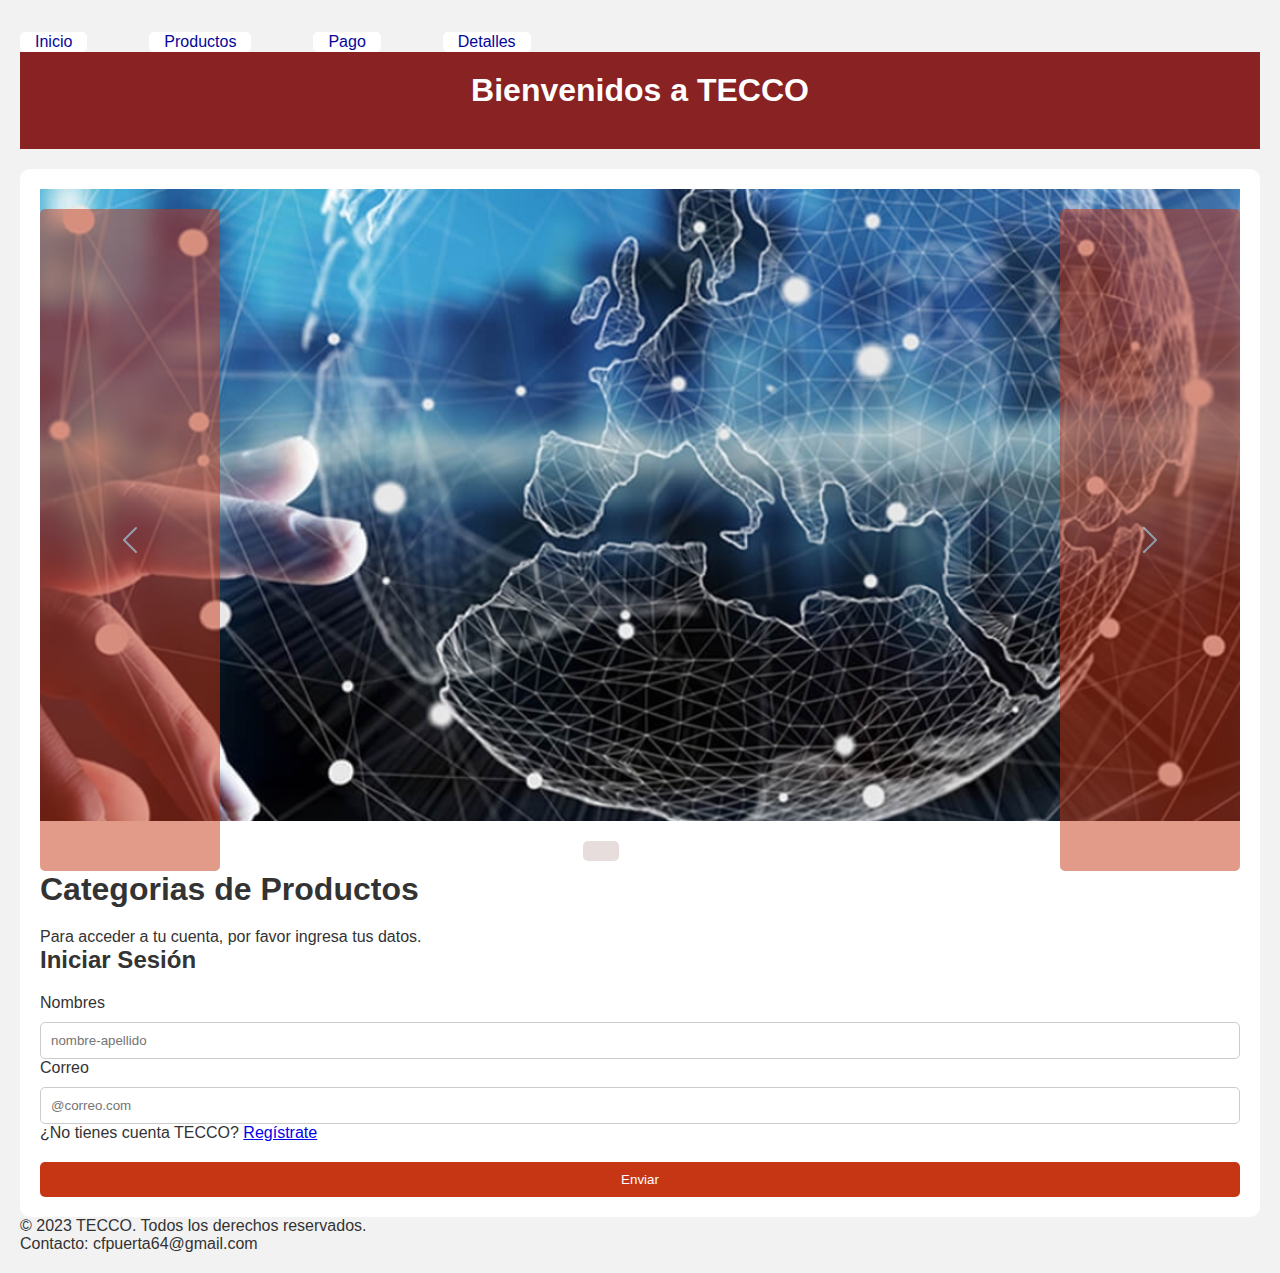
<file: index.html>
<!doctype html>
<html lang="en">
  <head>
    <title>Title</title>
    <!-- Required meta tags -->
    <meta charset="utf-8">
    <meta name="viewport" content="width=device-width, initial-scale=1, shrink-to-fit=no">

  <title>Inicio de sesión - TECCO</title>


    <!-- Bootstrap CSS -->
    <!-- <link rel="stylesheet" href="https://stackpath.bootstrapcdn.com/bootstrap/4.3.1/css/bootstrap.min.css" integrity="sha384-ggOyR0iXCbMQv3Xipma34MD+dH/1fQ784/j6cY/iJTQUOhcWr7x9JvoRxT2MZw1T" crossorigin="anonymous">
    --> 

    <link rel="stylesheet" href="style.css" />

</head>
  <body>
      
    <!-- Optional JavaScript -->
    <!-- jQuery first, then Popper.js, then Bootstrap JS -->
    <script src="https://code.jquery.com/jquery-3.3.1.slim.min.js" integrity="sha384-q8i/X+965DzO0rT7abK41JStQIAqVgRVzpbzo5smXKp4YfRvH+8abtTE1Pi6jizo" crossorigin="anonymous"></script>
    <script src="https://cdnjs.cloudflare.com/ajax/libs/popper.js/1.14.7/umd/popper.min.js" integrity="sha384-UO2eT0CpHqdSJQ6hJty5KVphtPhzWj9WO1clHTMGa3JDZwrnQq4sF86dIHNDz0W1" crossorigin="anonymous"></script>
    <script src="https://stackpath.bootstrapcdn.com/bootstrap/4.3.1/js/bootstrap.min.js" integrity="sha384-JjSmVgyd0p3pXB1rRibZUAYoIIy6OrQ6VrjIEaFf/nJGzIxFDsf4x0xIM+B07jRM" crossorigin="anonymous"></script>
  
      <nav>
                    <ul>
                        <li>Inicio</li>
                        <li>Productos</li>
                        <li>Pago</li>
                        <li>Detalles</li>
                    </ul>
                    </nav>   
    <header>                  

                    <h1>Bienvenidos a TECCO</h1>

        </header>

        <main class="formulario">

<!--           <div id="carouselExampleFade" class="carousel slide carousel-fade">
                <div class="carousel-inner">
                    <div class="carousel-item active">
                        <img src="img/TEC2.png" class="d-block w-100" alt="TEC2">
                    </div>
                    
                    <div class="carousel-item">
                        <img src="img/TEC1.png" class="d-block w-100" alt="TEC1">
                    </div>

                    <div class="carousel-item">
                        <img src="img/TEC3.png" class="d-block w-100" alt="TEC3">
                    </div>
                </div>

                <button class="carousel-control-prev" type="button" data-bs-target="#carouselExampleFade" data-bs-slide="prev">
                    <span class="carousel-control-prev-icon" aria-hidden="true"></span>
                    <span class="visually-hidden">Previous</span>
                </button>

                <button class="carousel-control-next" type="button" data-bs-target="#carouselExampleFade" data-bs-slide="next">
                    <span class="carousel-control-next-icon" aria-hidden="true"></span>
                    <span class="visually-hidden">Next</span>
                </button>
            </div>
-->
             
    <div class="carousel">

        <div class="carousel-inner">
                <div class="carousel-item active">
                <img src="img/TEC2.png" alt="Imagen 1">
                </div>

                <div class="carousel-item">
                <img src="img/TEC1.png" alt="Imagen 2">
                </div>

                <div class="carousel-item">
                <img src="img/TEC3.png" alt="Imagen 3">
                </div>

        </div>

                <button class="carousel-control-prev" aria-label="Anterior">
                    <span class="carousel-control-prev-icon"></span>
                </button>

                <button class="carousel-control-next" aria-label="Siguiente">
                    <span class="carousel-control-next-icon"></span>
                </button>

                <div class="carousel-indicators">
                    <button class="active"></button>
                    <button></button>
                    <button></button>                    
                </div>
    </div>

            <h1>Categorias de Productos </h1>
                        <p>Para acceder a tu cuenta, por favor ingresa tus datos.</p>

            <h2>Iniciar Sesión</h2>
                       
                        <form>

                        <label for="nombre">Nombres</label>
                        <input type="text" id="nombre" placeholder="nombre-apellido" />

                        <label for="correo">Correo</label>
                        <input type="email" id="correo" placeholder="@correo.com" />

                        <p>¿No tienes cuenta TECCO? <a href="registro.html">Regístrate</a></p>

                        <button>Enviar</button>

                        </form>


        </main>

        <footer>
            <p>© 2023 TECCO. Todos los derechos reservados.</p>
            <p>Contacto: cfpuerta64@gmail.com</p>
        </footer>

</body>
</html>
</file>
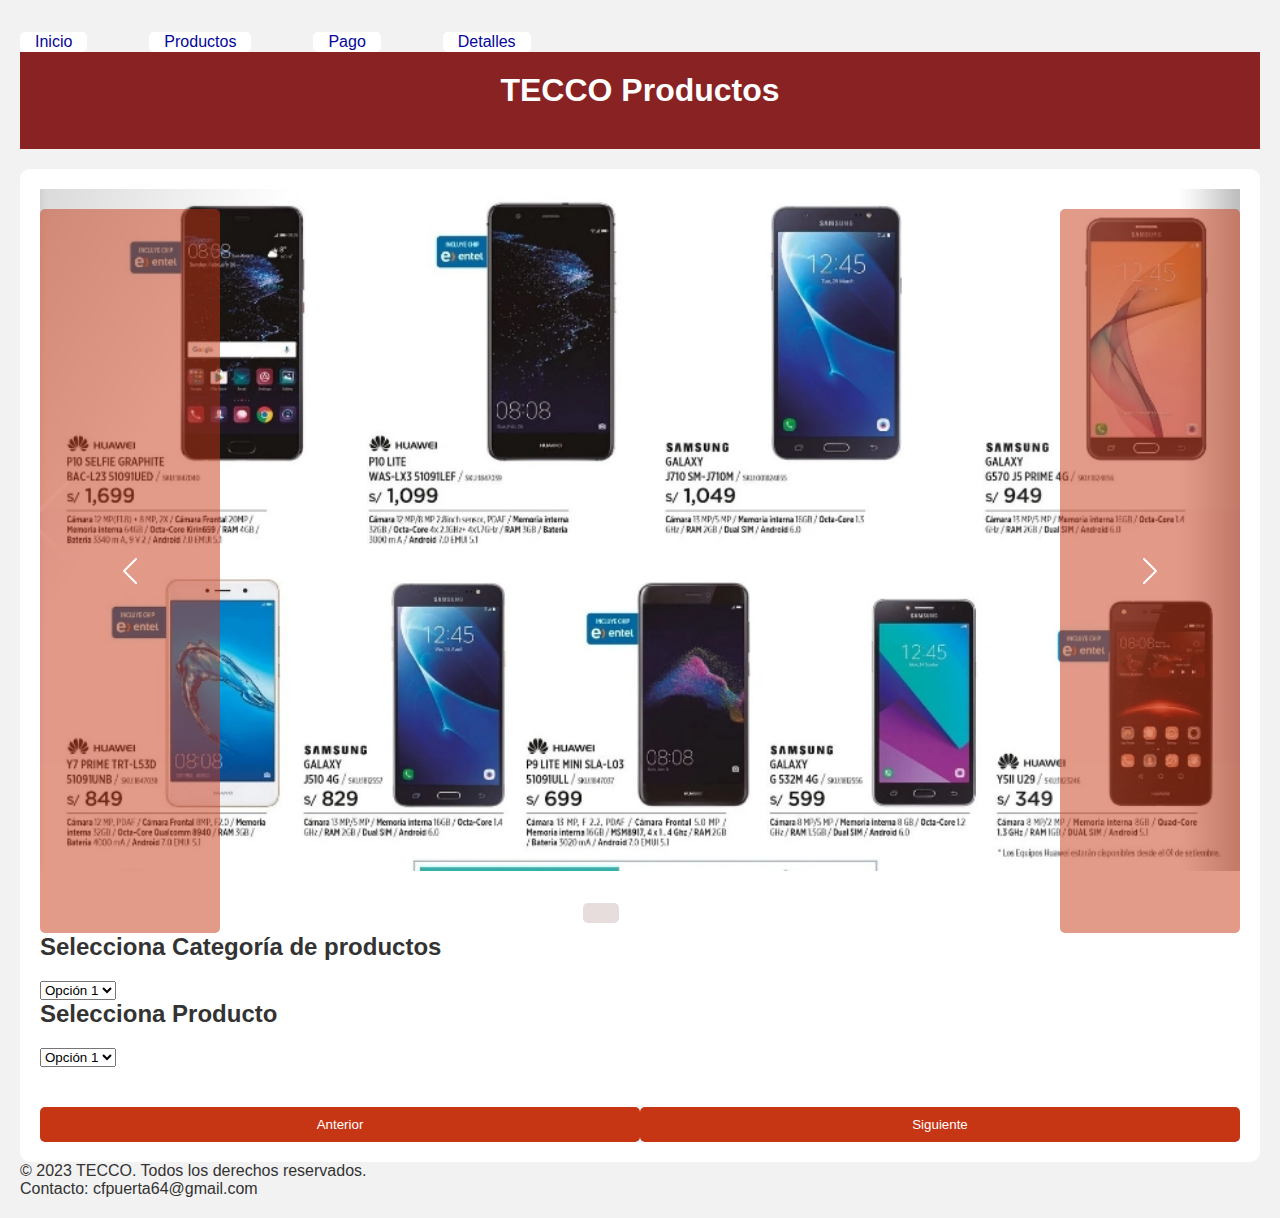
<file: catalogo.html>
<!doctype html>
<html lang="en">
  <head>
    <title>Title</title>
    <!-- Required meta tags -->
    <meta charset="utf-8">
    <meta name="viewport" content="width=device-width, initial-scale=1, shrink-to-fit=no">

  <title>Inicio de sesión - TECCO</title>


    <!-- Bootstrap CSS -->
    <!-- <link rel="stylesheet" href="https://stackpath.bootstrapcdn.com/bootstrap/4.3.1/css/bootstrap.min.css" integrity="sha384-ggOyR0iXCbMQv3Xipma34MD+dH/1fQ784/j6cY/iJTQUOhcWr7x9JvoRxT2MZw1T" crossorigin="anonymous">
    --> 

    <link rel="stylesheet" href="style.css" />

</head>
  <body>
      
    <!-- Optional JavaScript -->
    <!-- jQuery first, then Popper.js, then Bootstrap JS -->
    <script src="https://code.jquery.com/jquery-3.3.1.slim.min.js" integrity="sha384-q8i/X+965DzO0rT7abK41JStQIAqVgRVzpbzo5smXKp4YfRvH+8abtTE1Pi6jizo" crossorigin="anonymous"></script>
    <script src="https://cdnjs.cloudflare.com/ajax/libs/popper.js/1.14.7/umd/popper.min.js" integrity="sha384-UO2eT0CpHqdSJQ6hJty5KVphtPhzWj9WO1clHTMGa3JDZwrnQq4sF86dIHNDz0W1" crossorigin="anonymous"></script>
    <script src="https://stackpath.bootstrapcdn.com/bootstrap/4.3.1/js/bootstrap.min.js" integrity="sha384-JjSmVgyd0p3pXB1rRibZUAYoIIy6OrQ6VrjIEaFf/nJGzIxFDsf4x0xIM+B07jRM" crossorigin="anonymous"></script>
  
      <nav>
                    <ul>
                        <li>Inicio</li>
                        <li>Productos</li>
                        <li>Pago</li>
                        <li>Detalles</li>
                    </ul>
                    </nav>   
    <header>                  

                    <h1>TECCO Productos</h1>

        </header>

     
<main>
    
<!--           <div id="carouselExampleFade" class="carousel slide carousel-fade">
                <div class="carousel-inner">
                    <div class="carousel-item active">
                        <img src="img/TEC2.png" class="d-block w-100" alt="TEC2">
                    </div>
                    
                    <div class="carousel-item">
                        <img src="img/TEC1.png" class="d-block w-100" alt="TEC1">
                    </div>

                    <div class="carousel-item">
                        <img src="img/TEC3.png" class="d-block w-100" alt="TEC3">
                    </div>
                </div>

                <button class="carousel-control-prev" type="button" data-bs-target="#carouselExampleFade" data-bs-slide="prev">
                    <span class="carousel-control-prev-icon" aria-hidden="true"></span>
                    <span class="visually-hidden">Previous</span>
                </button>

                <button class="carousel-control-next" type="button" data-bs-target="#carouselExampleFade" data-bs-slide="next">
                    <span class="carousel-control-next-icon" aria-hidden="true"></span>
                    <span class="visually-hidden">Next</span>
                </button>
            </div>
-->
             
    <div class="carousel">

        <div class="carousel-inner">
                <div class="carousel-item active">
                <img src="img/TEC4.png" alt="Imagen 1">
                </div>

                <div class="carousel-item">
                <img src="img/TEC5.png" alt="Imagen 2">
                </div>

                <div class="carousel-item">
                <img src="img/TEC6.png" alt="Imagen 3">
                </div>

        </div>

                <button class="carousel-control-prev" aria-label="Anterior">
                    <span class="carousel-control-prev-icon"></span>
                </button>

                <button class="carousel-control-next" aria-label="Siguiente">
                    <span class="carousel-control-next-icon"></span>
                </button>

                <div class="carousel-indicators">
                    <button class="active"></button>
                    <button></button>
                    <button></button>                    
                </div>
    </div>


        <h2>Selecciona Categoría de productos</h2>

        <select>
                <option selected>Opción 1</option>
                <option>Opción 2</option>
                <option>Opción 3</option>
                <option>Opción 4</option>
                <option>Opción 5</option>
                <option disabled>Opción 6</option>
                <option disabled>Opción 7</option>
        </select>

        <h2>Selecciona Producto</h2>

        <select>
                <option selected>Opción 1</option>
                <option>Opción 2</option>
                <option>Opción 3</option>
                <option>Opción 4</option>
                <option>Opción 5</option>
                <option disabled>Opción 6</option>
                <option disabled>Opción 7</option>
        </select>

        <div class="botones">
                <button>Anterior</button>
                <button>Siguiente</button>
        </div>   
                      
               

</main>

        <footer>
            <p>© 2023 TECCO. Todos los derechos reservados.</p>
            <p>Contacto: cfpuerta64@gmail.com</p>
        </footer>

</body>
</html>
</file>
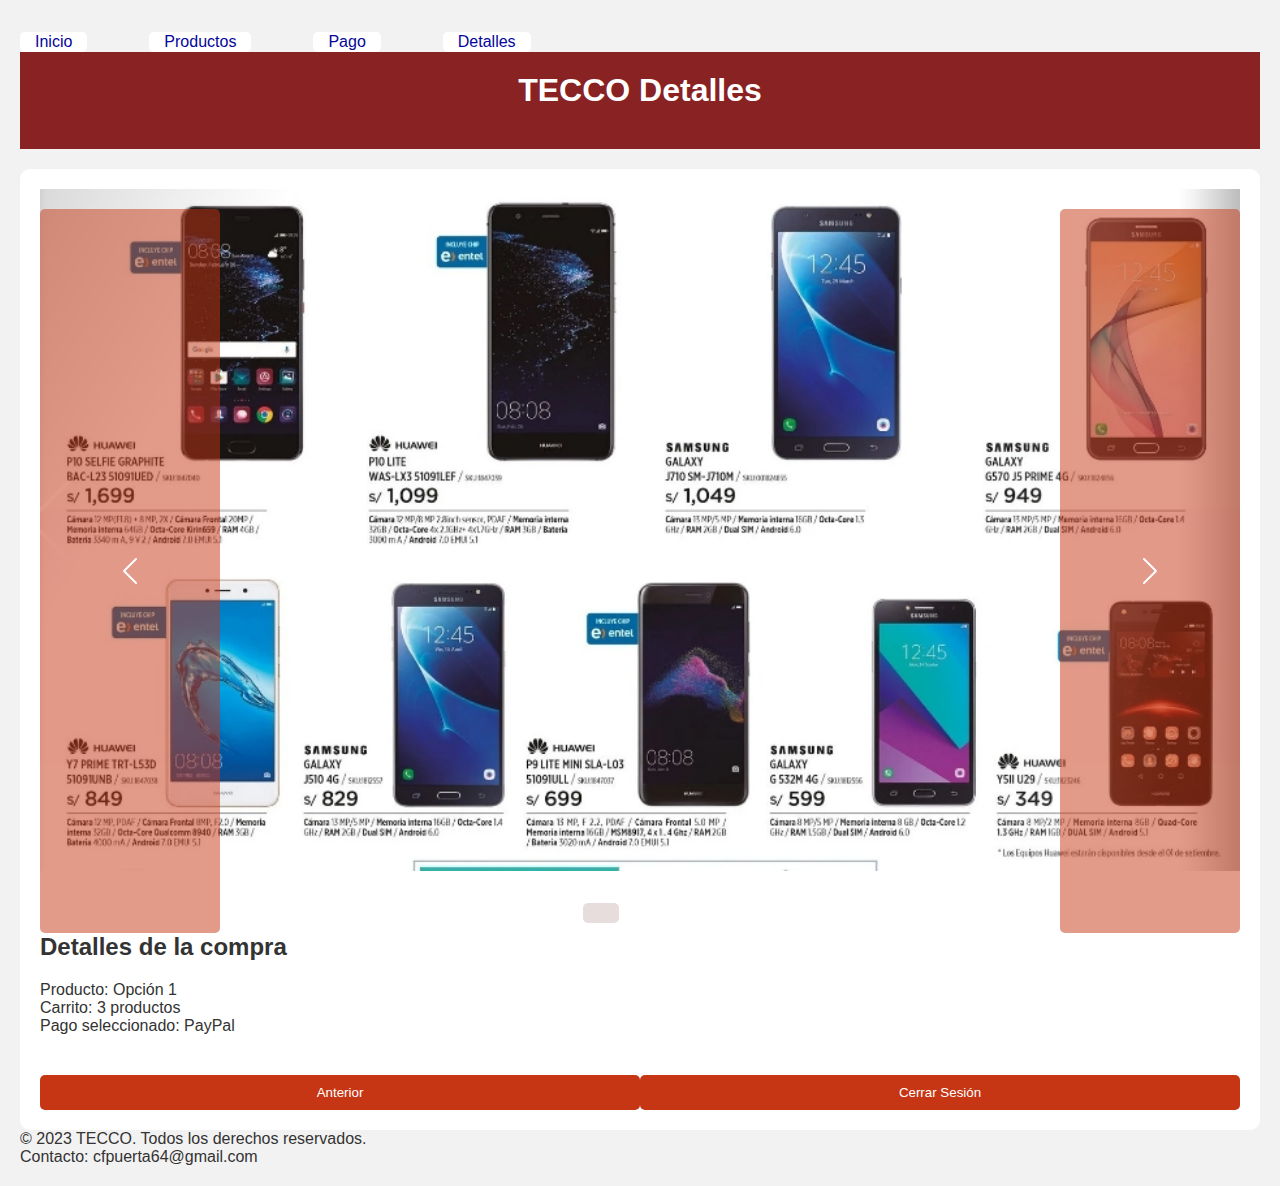
<file: detalle.html>
<!doctype html>
<html lang="en">
  <head>
    <title>Title</title>
    <!-- Required meta tags -->
    <meta charset="utf-8">
    <meta name="viewport" content="width=device-width, initial-scale=1, shrink-to-fit=no">

  <title>Inicio de sesión - TECCO</title>


    <!-- Bootstrap CSS -->
    <!-- <link rel="stylesheet" href="https://stackpath.bootstrapcdn.com/bootstrap/4.3.1/css/bootstrap.min.css" integrity="sha384-ggOyR0iXCbMQv3Xipma34MD+dH/1fQ784/j6cY/iJTQUOhcWr7x9JvoRxT2MZw1T" crossorigin="anonymous">
    --> 

    <link rel="stylesheet" href="style.css" />

</head>
  <body>
      
    <!-- Optional JavaScript -->
    <!-- jQuery first, then Popper.js, then Bootstrap JS -->
    <script src="https://code.jquery.com/jquery-3.3.1.slim.min.js" integrity="sha384-q8i/X+965DzO0rT7abK41JStQIAqVgRVzpbzo5smXKp4YfRvH+8abtTE1Pi6jizo" crossorigin="anonymous"></script>
    <script src="https://cdnjs.cloudflare.com/ajax/libs/popper.js/1.14.7/umd/popper.min.js" integrity="sha384-UO2eT0CpHqdSJQ6hJty5KVphtPhzWj9WO1clHTMGa3JDZwrnQq4sF86dIHNDz0W1" crossorigin="anonymous"></script>
    <script src="https://stackpath.bootstrapcdn.com/bootstrap/4.3.1/js/bootstrap.min.js" integrity="sha384-JjSmVgyd0p3pXB1rRibZUAYoIIy6OrQ6VrjIEaFf/nJGzIxFDsf4x0xIM+B07jRM" crossorigin="anonymous"></script>
  
      <nav>
                    <ul>
                        <li>Inicio</li>
                        <li>Productos</li>
                        <li>Pago</li>
                        <li>Detalles</li>
                    </ul>
                    </nav>   
    <header>                  

                    <h1>TECCO Detalles</h1>

        </header>

<main >

<!--           <div id="carouselExampleFade" class="carousel slide carousel-fade">
                <div class="carousel-inner">
                    <div class="carousel-item active">
                        <img src="img/TEC2.png" class="d-block w-100" alt="TEC2">
                    </div>
                    
                    <div class="carousel-item">
                        <img src="img/TEC1.png" class="d-block w-100" alt="TEC1">
                    </div>

                    <div class="carousel-item">
                        <img src="img/TEC3.png" class="d-block w-100" alt="TEC3">
                    </div>
                </div>

                <button class="carousel-control-prev" type="button" data-bs-target="#carouselExampleFade" data-bs-slide="prev">
                    <span class="carousel-control-prev-icon" aria-hidden="true"></span>
                    <span class="visually-hidden">Previous</span>
                </button>

                <button class="carousel-control-next" type="button" data-bs-target="#carouselExampleFade" data-bs-slide="next">
                    <span class="carousel-control-next-icon" aria-hidden="true"></span>
                    <span class="visually-hidden">Next</span>
                </button>
            </div>
-->
             
    <div class="carousel">

        <div class="carousel-inner">
                <div class="carousel-item active">
                <img src="img/TEC4.png" alt="Imagen 1">
                </div>

                <div class="carousel-item">
                <img src="img/TEC5.png" alt="Imagen 2">
                </div>

                <div class="carousel-item">
                <img src="img/TEC6.png" alt="Imagen 3">
                </div>

        </div>

                <button class="carousel-control-prev" aria-label="Anterior">
                    <span class="carousel-control-prev-icon"></span>
                </button>

                <button class="carousel-control-next" aria-label="Siguiente">
                    <span class="carousel-control-next-icon"></span>
                </button>

                <div class="carousel-indicators">
                    <button class="active"></button>
                    <button></button>
                    <button></button>                    
                </div>
    </div>

    <h2>Detalles de la compra</h2>
    
    <p>Producto: Opción 1</p>
    <p>Carrito: 3 productos</p>
    <p>Pago seleccionado: PayPal</p>

    <div class="botones">
      <button>Anterior</button>
      <button>Cerrar Sesión</button>
    </div>



</main>

        <footer>
            <p>© 2023 TECCO. Todos los derechos reservados.</p>
            <p>Contacto: cfpuerta64@gmail.com</p>
        </footer>

</body>
</html>
</file>
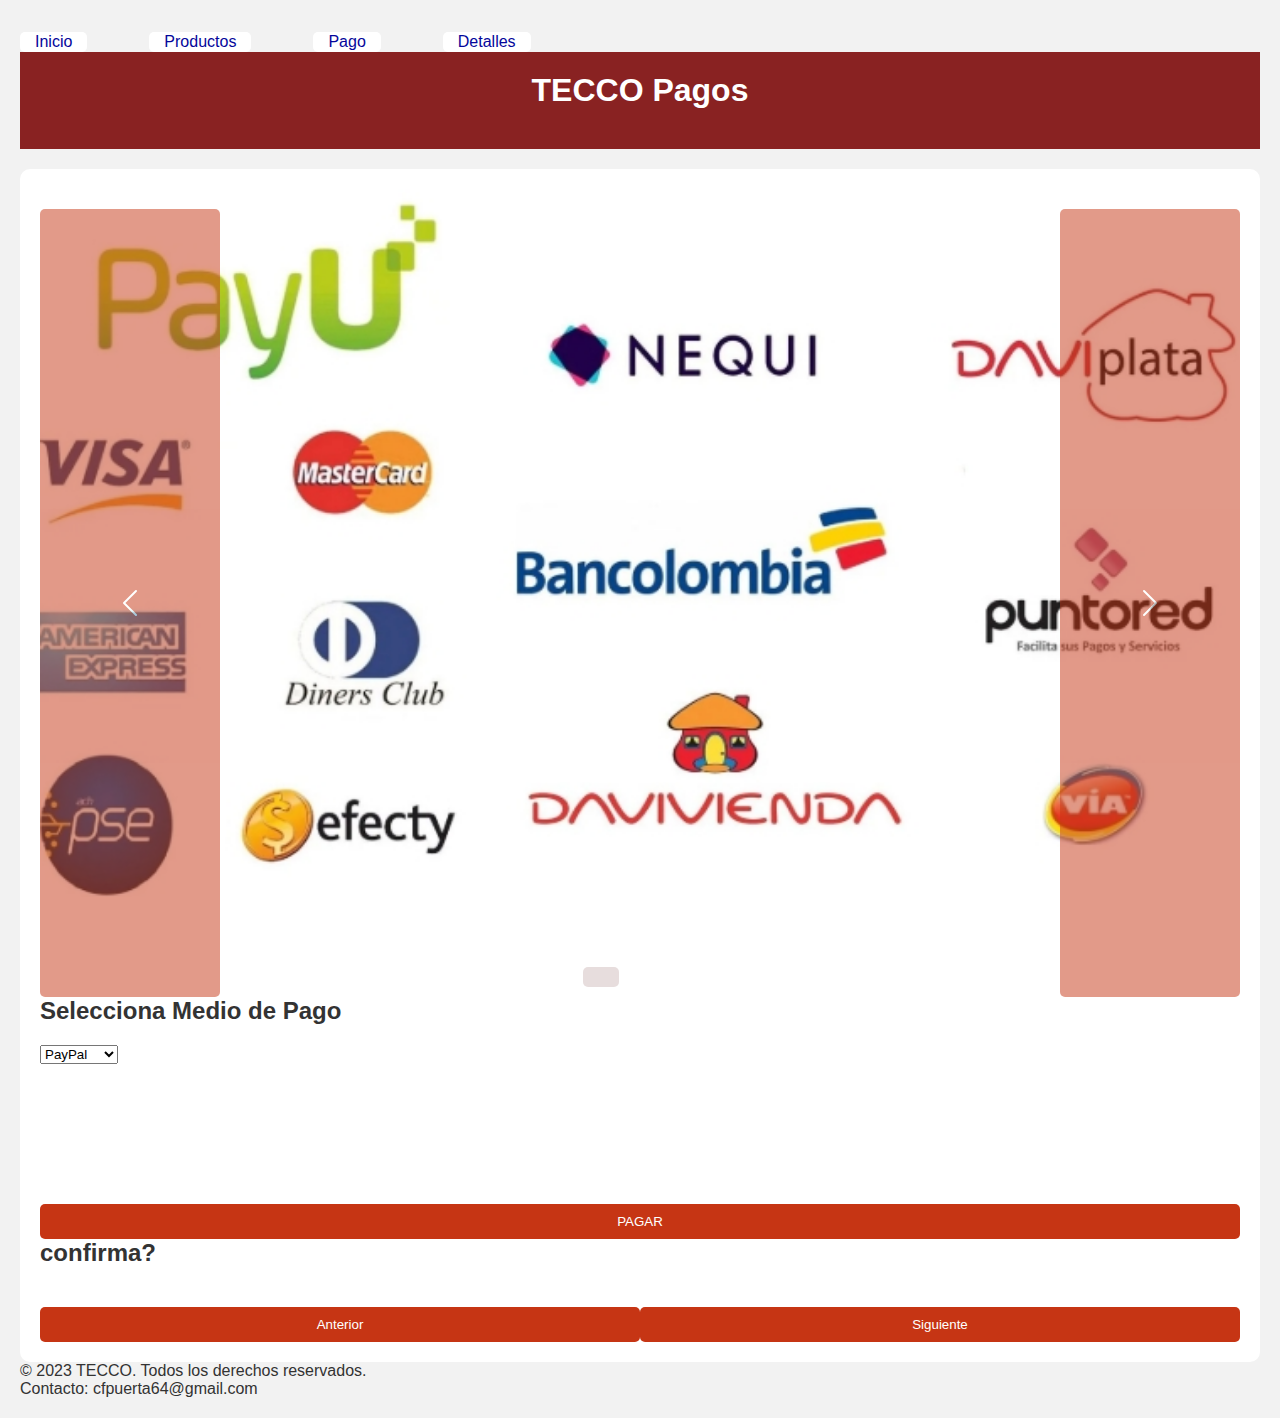
<file: pagos.html>
<!doctype html>
<html lang="en">
  <head>
    <title>Title</title>
    <!-- Required meta tags -->
    <meta charset="utf-8">
    <meta name="viewport" content="width=device-width, initial-scale=1, shrink-to-fit=no">

  <title>Inicio de sesión - TECCO</title>


    <!-- Bootstrap CSS -->
    <!-- <link rel="stylesheet" href="https://stackpath.bootstrapcdn.com/bootstrap/4.3.1/css/bootstrap.min.css" integrity="sha384-ggOyR0iXCbMQv3Xipma34MD+dH/1fQ784/j6cY/iJTQUOhcWr7x9JvoRxT2MZw1T" crossorigin="anonymous">
    --> 

    <link rel="stylesheet" href="style.css" />

</head>
  <body>
      
    <!-- Optional JavaScript -->
    <!-- jQuery first, then Popper.js, then Bootstrap JS -->
    <script src="https://code.jquery.com/jquery-3.3.1.slim.min.js" integrity="sha384-q8i/X+965DzO0rT7abK41JStQIAqVgRVzpbzo5smXKp4YfRvH+8abtTE1Pi6jizo" crossorigin="anonymous"></script>
    <script src="https://cdnjs.cloudflare.com/ajax/libs/popper.js/1.14.7/umd/popper.min.js" integrity="sha384-UO2eT0CpHqdSJQ6hJty5KVphtPhzWj9WO1clHTMGa3JDZwrnQq4sF86dIHNDz0W1" crossorigin="anonymous"></script>
    <script src="https://stackpath.bootstrapcdn.com/bootstrap/4.3.1/js/bootstrap.min.js" integrity="sha384-JjSmVgyd0p3pXB1rRibZUAYoIIy6OrQ6VrjIEaFf/nJGzIxFDsf4x0xIM+B07jRM" crossorigin="anonymous"></script>
  
      <nav>
                    <ul>
                        <li>Inicio</li>
                        <li>Productos</li>
                        <li>Pago</li>
                        <li>Detalles</li>
                    </ul>
                    </nav>   
    <header>                  

                    <h1>TECCO Pagos</h1>

        </header>

<main>

<!--           <div id="carouselExampleFade" class="carousel slide carousel-fade">
                <div class="carousel-inner">
                    <div class="carousel-item active">
                        <img src="img/TEC2.png" class="d-block w-100" alt="TEC2">
                    </div>
                    
                    <div class="carousel-item">
                        <img src="img/TEC1.png" class="d-block w-100" alt="TEC1">
                    </div>

                    <div class="carousel-item">
                        <img src="img/TEC3.png" class="d-block w-100" alt="TEC3">
                    </div>
                </div>

                <button class="carousel-control-prev" type="button" data-bs-target="#carouselExampleFade" data-bs-slide="prev">
                    <span class="carousel-control-prev-icon" aria-hidden="true"></span>
                    <span class="visually-hidden">Previous</span>
                </button>

                <button class="carousel-control-next" type="button" data-bs-target="#carouselExampleFade" data-bs-slide="next">
                    <span class="carousel-control-next-icon" aria-hidden="true"></span>
                    <span class="visually-hidden">Next</span>
                </button>
            </div>
-->
             
    <div class="carousel">

        <div class="carousel-inner">
                <div class="carousel-item active">
                <img src="img/TEC9.png" alt="Imagen 1">
                </div>

                <div class="carousel-item">
                <img src="img/TEC7.png" alt="Imagen 2">
                </div>

                <div class="carousel-item">
                <img src="img/TEC8.png" alt="Imagen 3">
                </div>

        </div>

                <button class="carousel-control-prev" aria-label="Anterior">
                    <span class="carousel-control-prev-icon"></span>
                </button>

                <button class="carousel-control-next" aria-label="Siguiente">
                    <span class="carousel-control-next-icon"></span>
                </button>

                <div class="carousel-indicators">
                    <button class="active"></button>
                    <button></button>
                    <button></button>                    
                </div>
    </div>



    <h2>Selecciona Medio de Pago</h2>


            <select>
            <option selected>PayPal</option>
            <option>Nequi</option>
            <option>Daviplata</option>
            <option>otro</option>
            </select>

            <div class="boton">
                <button>PAGAR</button>
            </div>

            <div>
                <h2> confirma? </h2>
            </div>
            
            <div class="botones">
                <button>Anterior</button>
                <button>Siguiente</button>
            </div>
</main>


        <footer>
            <p>© 2023 TECCO. Todos los derechos reservados.</p>
            <p>Contacto: cfpuerta64@gmail.com</p>
        </footer>

</body>
</html>
</file>
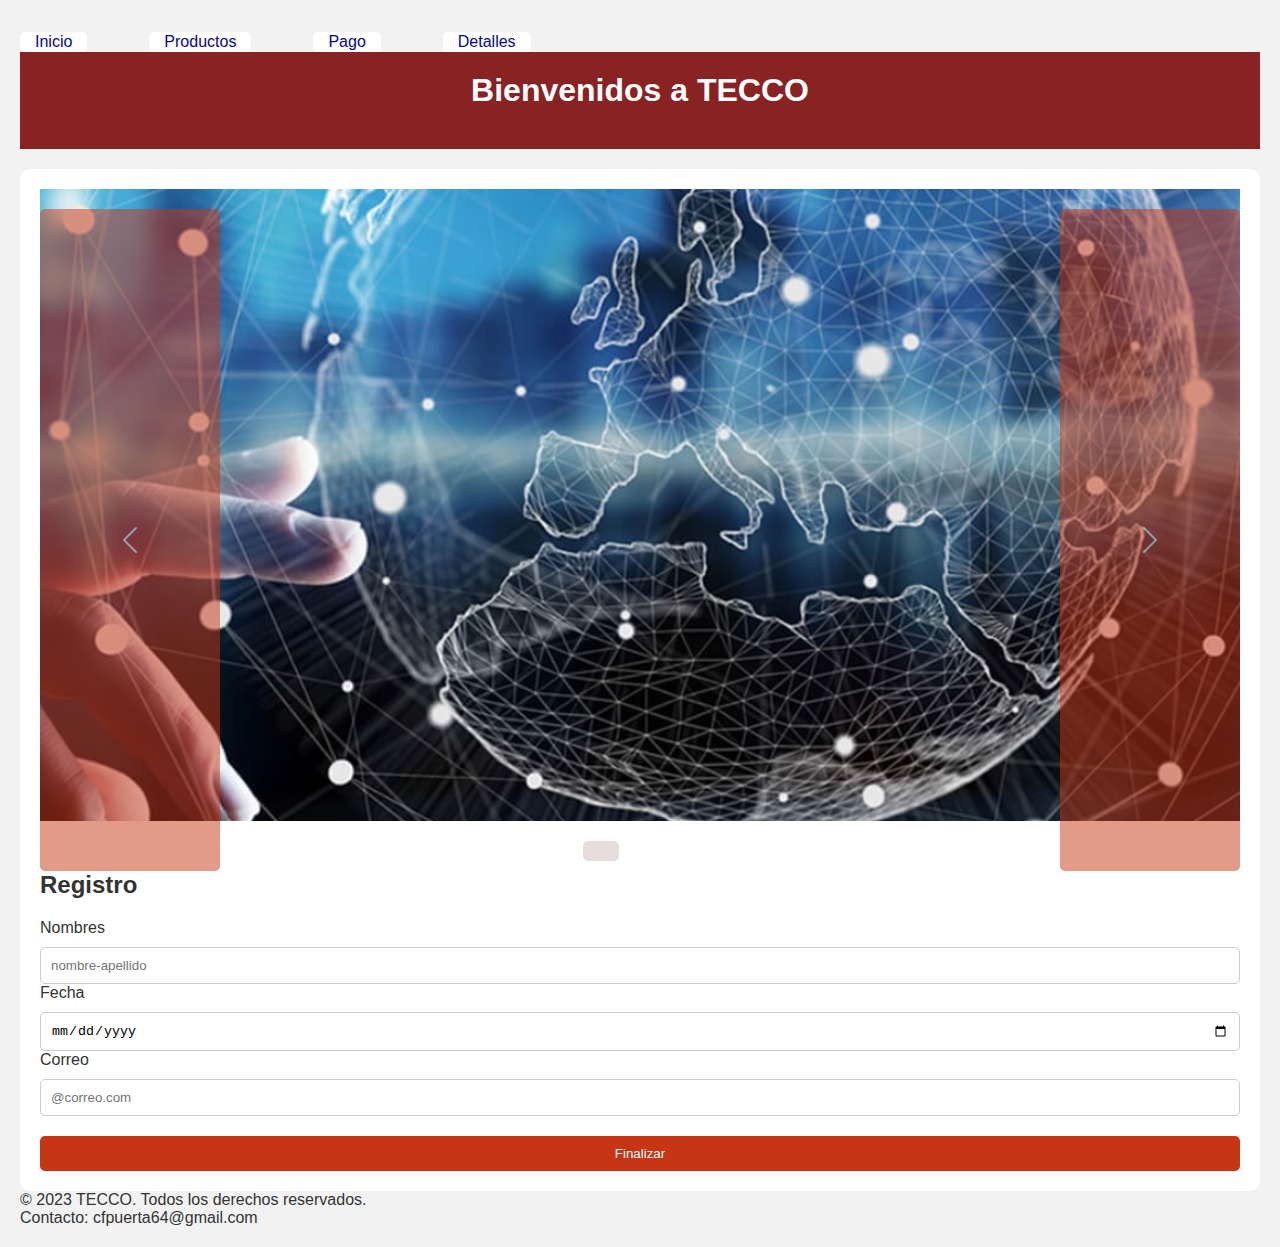
<file: registro.html>
<!doctype html>
<html lang="en">
  <head>
    <title>Title</title>
    <!-- Required meta tags -->
    <meta charset="utf-8">
    <meta name="viewport" content="width=device-width, initial-scale=1, shrink-to-fit=no">

  <title>Inicio de sesión - TECCO</title>


    <!-- Bootstrap CSS -->
    <!-- <link rel="stylesheet" href="https://stackpath.bootstrapcdn.com/bootstrap/4.3.1/css/bootstrap.min.css" integrity="sha384-ggOyR0iXCbMQv3Xipma34MD+dH/1fQ784/j6cY/iJTQUOhcWr7x9JvoRxT2MZw1T" crossorigin="anonymous">
    --> 

    <link rel="stylesheet" href="style.css" />

</head>
  <body>
      
    <!-- Optional JavaScript -->
    <!-- jQuery first, then Popper.js, then Bootstrap JS -->
    <script src="https://code.jquery.com/jquery-3.3.1.slim.min.js" integrity="sha384-q8i/X+965DzO0rT7abK41JStQIAqVgRVzpbzo5smXKp4YfRvH+8abtTE1Pi6jizo" crossorigin="anonymous"></script>
    <script src="https://cdnjs.cloudflare.com/ajax/libs/popper.js/1.14.7/umd/popper.min.js" integrity="sha384-UO2eT0CpHqdSJQ6hJty5KVphtPhzWj9WO1clHTMGa3JDZwrnQq4sF86dIHNDz0W1" crossorigin="anonymous"></script>
    <script src="https://stackpath.bootstrapcdn.com/bootstrap/4.3.1/js/bootstrap.min.js" integrity="sha384-JjSmVgyd0p3pXB1rRibZUAYoIIy6OrQ6VrjIEaFf/nJGzIxFDsf4x0xIM+B07jRM" crossorigin="anonymous"></script>
  
      <nav>
                    <ul>
                        <li>Inicio</li>
                        <li>Productos</li>
                        <li>Pago</li>
                        <li>Detalles</li>
                    </ul>
                    </nav>   
    <header>                  

                    <h1>Bienvenidos a TECCO</h1>

        </header>




          <main class="formulario">

    

<!--           <div id="carouselExampleFade" class="carousel slide carousel-fade">
                <div class="carousel-inner">
                    <div class="carousel-item active">
                        <img src="img/TEC2.png" class="d-block w-100" alt="TEC2">
                    </div>
                    
                    <div class="carousel-item">
                        <img src="img/TEC1.png" class="d-block w-100" alt="TEC1">
                    </div>

                    <div class="carousel-item">
                        <img src="img/TEC3.png" class="d-block w-100" alt="TEC3">
                    </div>
                </div>

                <button class="carousel-control-prev" type="button" data-bs-target="#carouselExampleFade" data-bs-slide="prev">
                    <span class="carousel-control-prev-icon" aria-hidden="true"></span>
                    <span class="visually-hidden">Previous</span>
                </button>

                <button class="carousel-control-next" type="button" data-bs-target="#carouselExampleFade" data-bs-slide="next">
                    <span class="carousel-control-next-icon" aria-hidden="true"></span>
                    <span class="visually-hidden">Next</span>
                </button>
            </div>
-->
             
    <div class="carousel">

        <div class="carousel-inner">
                <div class="carousel-item active">
                <img src="img/TEC2.png" alt="Imagen 1">
                </div>

                <div class="carousel-item">
                <img src="img/TEC1.png" alt="Imagen 2">
                </div>

                <div class="carousel-item">
                <img src="img/TEC3.png" alt="Imagen 3">
                </div>

        </div>

                <button class="carousel-control-prev" aria-label="Anterior">
                    <span class="carousel-control-prev-icon"></span>
                </button>

                <button class="carousel-control-next" aria-label="Siguiente">
                    <span class="carousel-control-next-icon"></span>
                </button>

                <div class="carousel-indicators">
                    <button class="active"></button>
                    <button></button>
                    <button></button>                    
                </div>
    </div>



    <h2>Registro</h2>

                <form>
                    <label for="nombres">Nombres</label>
                    <input type="text" id="nombres" placeholder="nombre-apellido" />

                    <label for="fecha">Fecha</label>
                    <input type="date" id="fecha" />

                    <label for="correo">Correo</label>
                    <input type="email" id="correo" placeholder="@correo.com" />

                    <button>Finalizar</button>  
                                  
                </form>
  </main>



           

        <footer>
            <p>© 2023 TECCO. Todos los derechos reservados.</p>
            <p>Contacto: cfpuerta64@gmail.com</p>
        </footer>

</body>
</html>
</file>
<file: style.css>
* {
  box-sizing: border-box;
  margin: 0;
  padding: 0;
}

body {
  font-family: 'Segoe UI', sans-serif;
  background-color: #f2f2f2;
  padding: 20px;
  color: #333;
}

header {
  background-color: #892222;
  color: white;
  padding: 20px;
  text-align: center;
}

nav ul {
  display: flex;
  justify-content: align-center;
  list-style: none;
  gap: 5%;
  margin-top: 1%
}

nav ul li {
  background-color: #ffffff;
  padding: 1px 15px;
  border-radius: 5px;
  color: rgb(4, 6, 155);
}

main {
  background-color: white;
  margin-top: 20px;
  padding: 20px;
  border-radius: 10px;
}

h1, h2 {
  margin-bottom: 20px;
}

form input,
form select,
form textarea,

button {
  width: 100%;
  padding: 10px;
  margin-top: 10px;
  border-radius: 5px;
  border: 1px solid #ccc;
}

button {
  background-color: #c63514;
  color: white;
  border: none;
  margin-top: 20px;
  cursor: pointer;
  
}

.boton {
  display: flex;
  justify-content: right;
  margin-top: 10%;
}

button:hover {
  background-color: #6c0d01;
}

.botones {
  display: flex;
  justify-content: space-between;
  margin-top: 20px;
}

@media (max-width: 600px) {
  nav ul {
    flex-direction: column;
    align-items: center;
  }

  .botones {
    flex-direction: column;
    gap: 10px;
  }
}

/* Carrusel CSS basado en variables SCSS de Bootstrap */

.carousel {
  position: relative;
  width: 100%;
  overflow: hidden;
}

.carousel-inner {
  display: flex;
  transition: transform 0.6s ease-in-out;
}

.carousel-item {
  min-width: 100%;
  transition: opacity 0.6s ease;
}

.carousel img {
  width: 100%;
  display: block;
}

/* Controles (flechas) */
.carousel-control-prev,
.carousel-control-next {
  position: absolute;
  top: 0;
  bottom: 0;
  width: 15%;
  opacity: 0.5;
  transition: opacity 0.15s ease;
  display: flex;
  align-items: center;
  justify-content: center;
  color: white;
}

.carousel-control-prev:hover,
.carousel-control-next:hover {
  opacity: 0.9;
}

.carousel-control-prev {
  left: 0;
}

.carousel-control-next {
  right: 0;
}

/* Iconos SVG como fondo */
.carousel-control-prev-icon,
.carousel-control-next-icon {
  display: inline-block;
  width: 2rem;
  height: 2rem;
  background-repeat: no-repeat;
  background-size: 100% 100%;
}

.carousel-control-prev-icon {
  background-image: url("data:image/svg+xml,<svg xmlns='http://www.w3.org/2000/svg' fill='white' viewBox='0 0 16 16'><path d='M11.354 1.646a.5.5 0 0 1 0 .708L5.707 8l5.647 5.646a.5.5 0 0 1-.708.708l-6-6a.5.5 0 0 1 0-.708l6-6a.5.5 0 0 1 .708 0'/></svg>");
}

.carousel-control-next-icon {
  background-image: url("data:image/svg+xml,<svg xmlns='http://www.w3.org/2000/svg' fill='white' viewBox='0 0 16 16'><path d='M4.646 1.646a.5.5 0 0 1 .708 0l6 6a.5.5 0 0 1 0 .708l-6 6a.5.5 0 0 1-.708-.708L10.293 8 4.646 2.354a.5.5 0 0 1 0-.708'/></svg>");
}

/* Indicadores */
.carousel-indicators {
  position: absolute;
  bottom: 10px;
  left: 0;
  right: 0;
  display: flex;
  justify-content: center;
  gap: 3px;
}

.carousel-indicators button {
  width: 3%;
  height: 3%;
  background-color: white;
  opacity: 0.01;
  border: none;
  transition: opacity 0.6s ease;
}

.carousel-indicators button.active {
  opacity: 99%;
    background-color: #e7dddd;

}

/* ANIMACIÓN AUTOMÁTICA PARA EL CARRUSEL */
@keyframes deslizar {
  0% { transform: translateX(0%); }
  25% { transform: translateX(0%); }

  30% { transform: translateX(-100%); }
  55% { transform: translateX(-100%); }

  60% { transform: translateX(-200%); }
  85% { transform: translateX(-200%); }

  90% { transform: translateX(0%); }
  100% { transform: translateX(0%); }
}

.carousel-inner {
  animation: deslizar 9s infinite;
}
</file>
